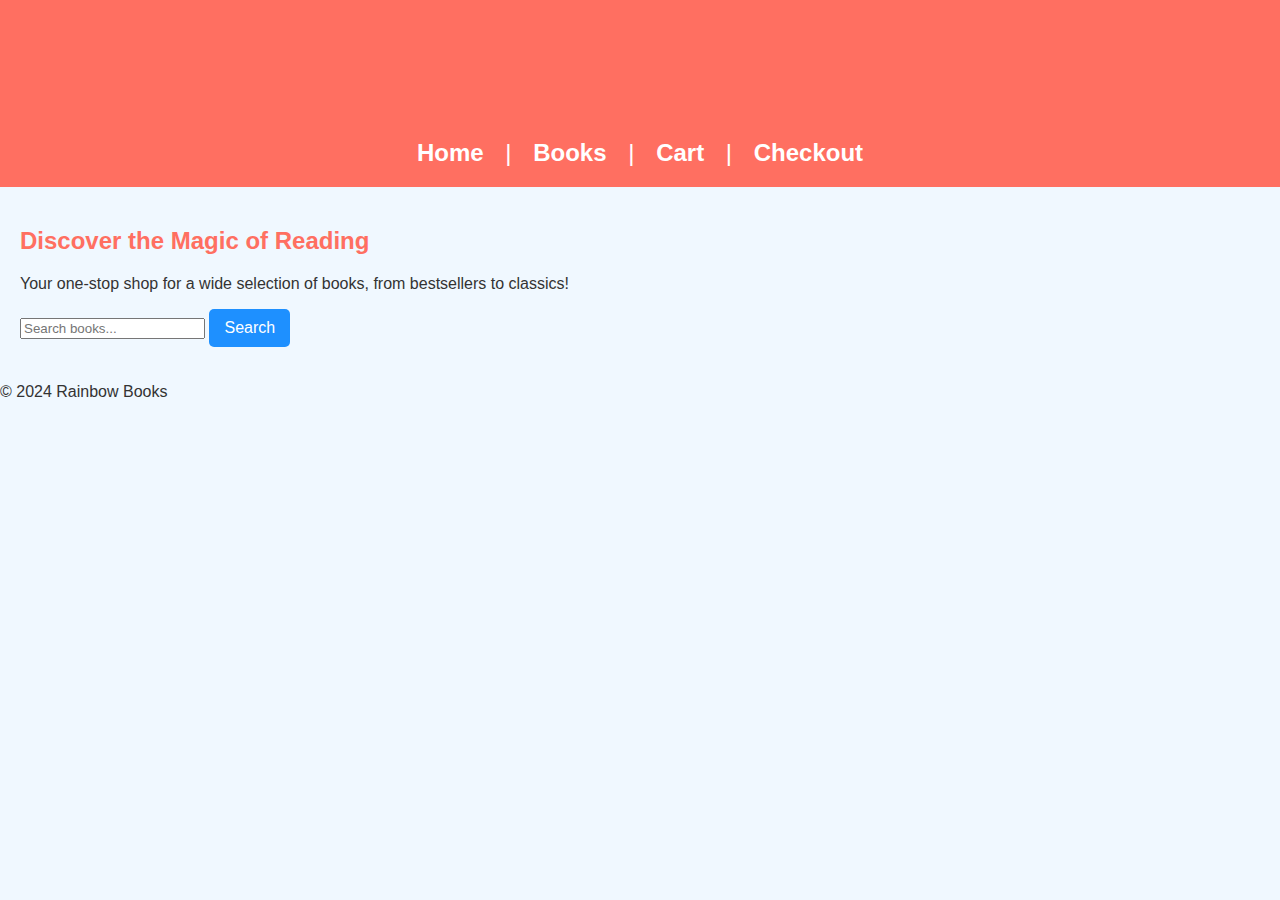
<file: index.html>
<!DOCTYPE html>
<html lang="en">
<head>
    <meta charset="UTF-8">
    <meta name="viewport" content="width=device-width, initial-scale=1.0">
    <title>Rainbow Books</title>
    <link rel="stylesheet" href="style.css">
</head>
<body>
    <header>
        <h1>Welcome to Rainbow Books</h1>
        <nav>
            <a href="index.html">Home</a> |
            <a href="catalog.html">Books</a> |
            <a href="cart.html">Cart</a> |
            <a href="payment.html">Checkout</a>
        </nav>
    </header>

    <main>
        <section>
            <h2>Discover the Magic of Reading</h2>
            <p>Your one-stop shop for a wide selection of books, from bestsellers to classics!</p>
            <form action="catalog.html" method="get">
                <input type="text" placeholder="Search books...">
                <button type="submit">Search</button>
            </form>
        </section>
    </main>

    <footer>
        <p>&copy; 2024 Rainbow Books</p>
    </footer>
</body>
</html>
</file>
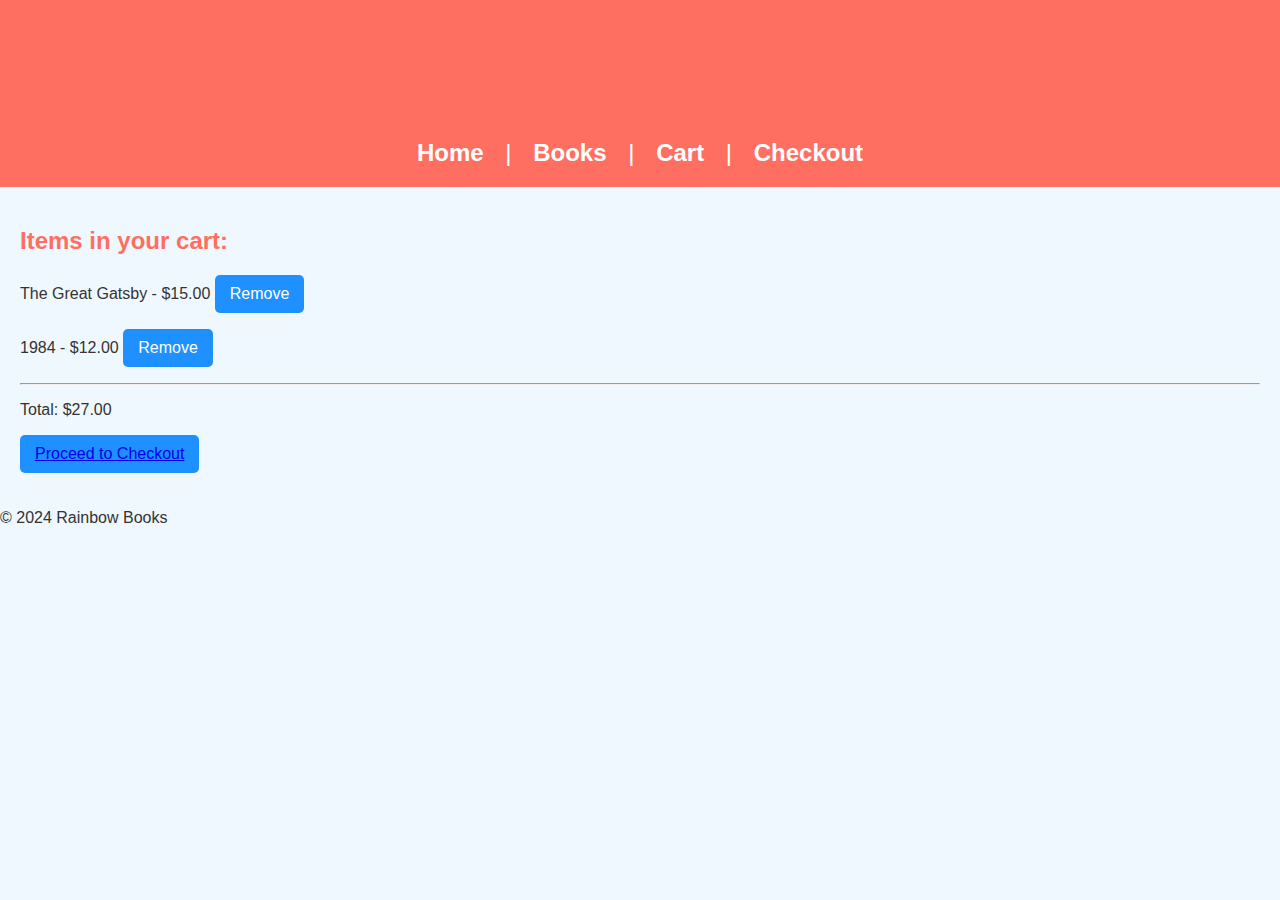
<file: cart.html>
<!DOCTYPE html>
<html lang="en">
<head>
    <meta charset="UTF-8">
    <meta name="viewport" content="width=device-width, initial-scale=1.0">
    <title>Shopping Cart - Rainbow Books</title>
    <link rel="stylesheet" href="style.css">
</head>
<body>
    <header>
        <h1>Your Cart</h1>
        <nav>
            <a href="index.html">Home</a> |
            <a href="catalog.html">Books</a> |
            <a href="cart.html">Cart</a> |
            <a href="payment.html">Checkout</a>
        </nav>
    </header>

    <main>
        <section class="cart">
            <h2>Items in your cart:</h2>
            <p>The Great Gatsby - $15.00 <button>Remove</button></p>
            <p>1984 - $12.00 <button>Remove</button></p>
            <hr>
            <p>Total: $27.00</p>
            <button><a href="payment.html">Proceed to Checkout</a></button>
        </section>
    </main>

    <footer>
        <p>&copy; 2024 Rainbow Books</p>
    </footer>
</body>
</html>
</file>
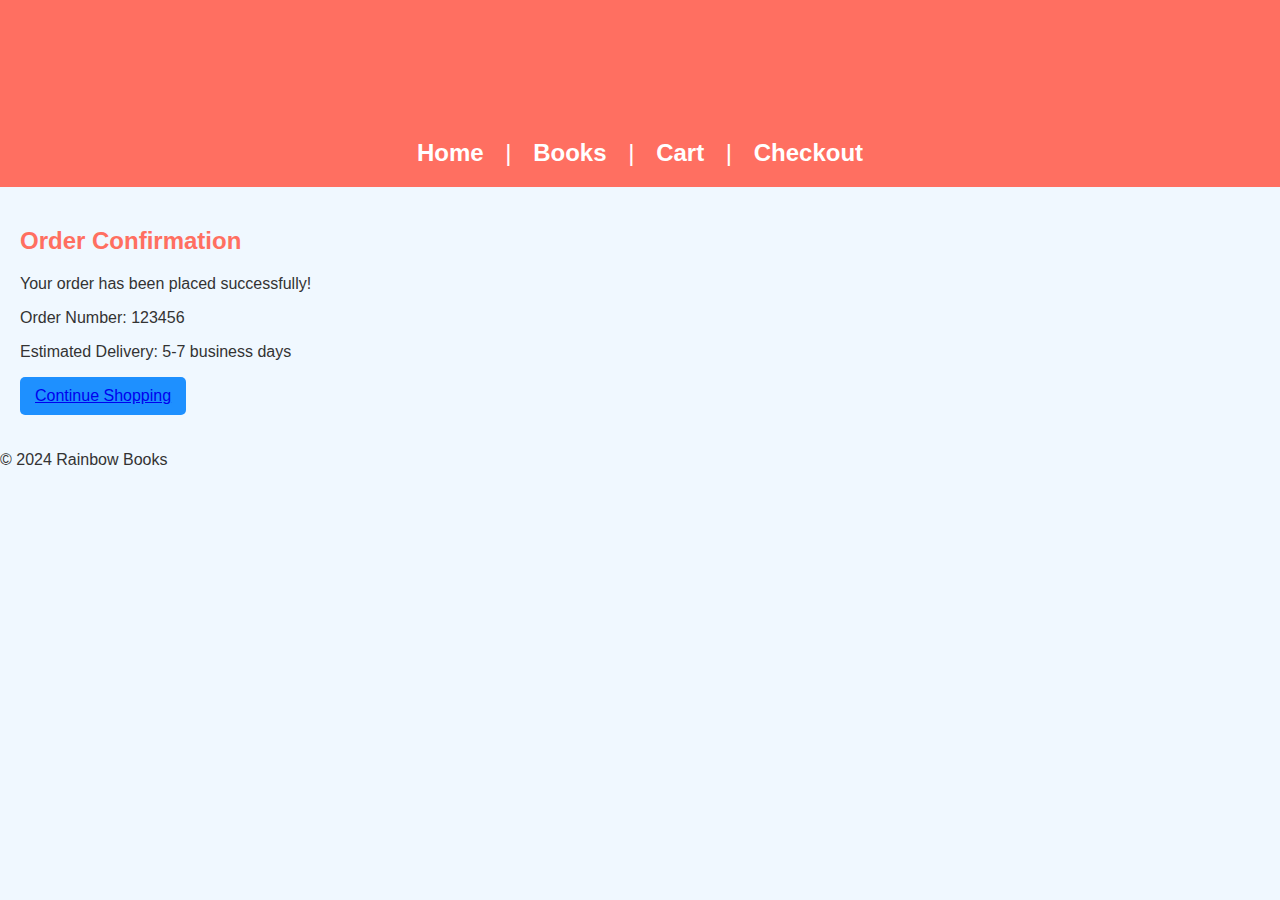
<file: confirmation.html>
<!DOCTYPE html>
<html lang="en">
<head>
    <meta charset="UTF-8">
    <meta name="viewport" content="width=device-width, initial-scale=1.0">
    <title>Order Confirmation - Rainbow Books</title>
    <link rel="stylesheet" href="style.css">
</head>
<body>
    <header>
        <h1>Thank You for Your Order!</h1>
        <nav>
            <a href="index.html">Home</a> |
            <a href="catalog.html">Books</a> |
            <a href="cart.html">Cart</a> |
            <a href="payment.html">Checkout</a>
        </nav>
    </header>

    <main>
        <section class="confirmation">
            <h2>Order Confirmation</h2>
            <p>Your order has been placed successfully!</p>
            <p>Order Number: 123456</p>
            <p>Estimated Delivery: 5-7 business days</p>
            <button><a href="index.html">Continue Shopping</a></button>
        </section>
    </main>

    <footer>
        <p>&copy; 2024 Rainbow Books</p>
    </footer>
</body>
</html>
</file>
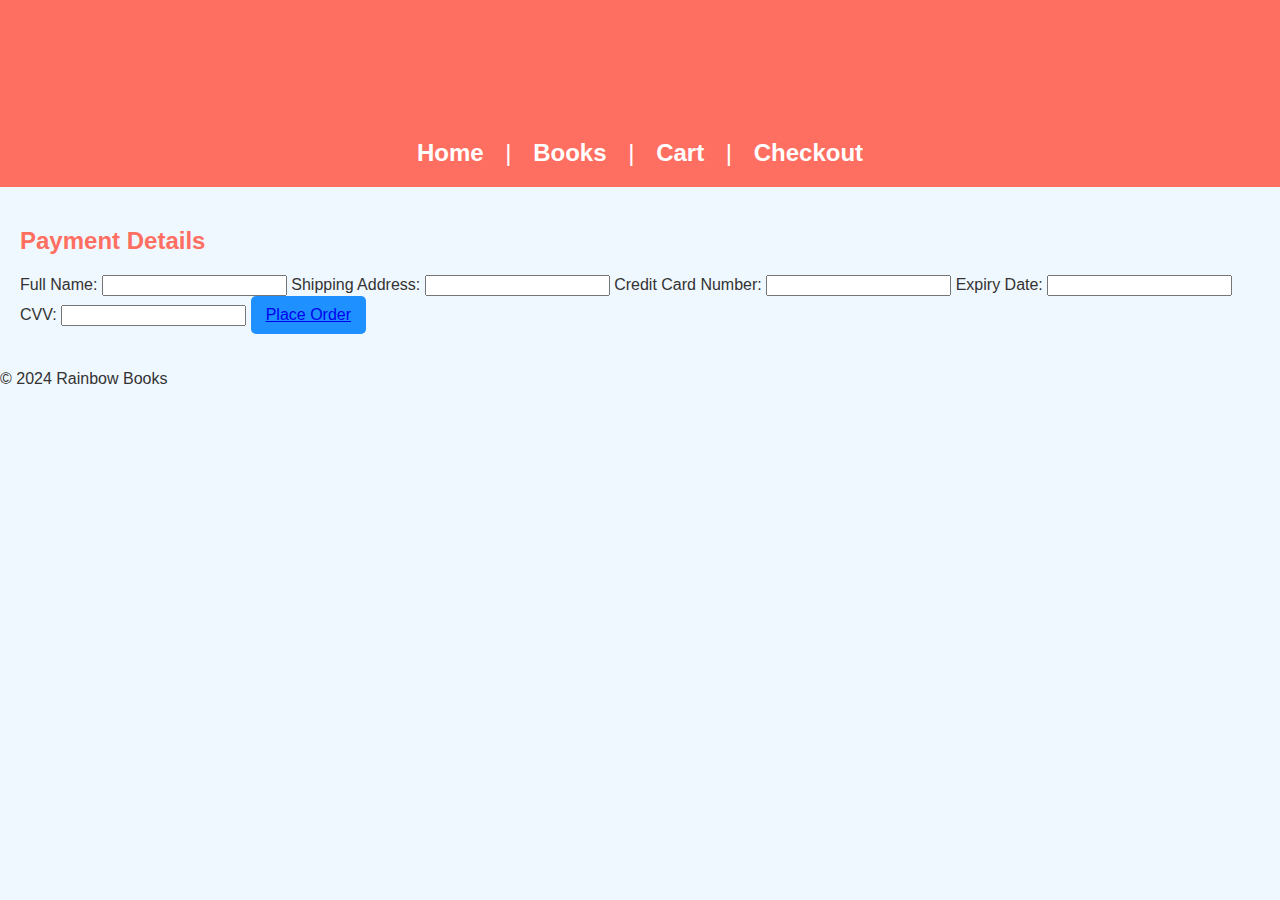
<file: payment.html>
<!DOCTYPE html>
<html lang="en">
<head>
    <meta charset="UTF-8">
    <meta name="viewport" content="width=device-width, initial-scale=1.0">
    <title>Payment - Rainbow Books</title>
    <link rel="stylesheet" href="style.css">
</head>
<body>
    <header>
        <h1>Checkout</h1>
        <nav>
            <a href="index.html">Home</a> |
            <a href="catalog.html">Books</a> |
            <a href="cart.html">Cart</a> |
            <a href="payment.html">Checkout</a>
        </nav>
    </header>

    <main>
        <section class="payment">
            <h2>Payment Details</h2>
            <form>
                <label for="name">Full Name:</label>
                <input type="text" id="name" name="name">
                
                <label for="address">Shipping Address:</label>
                <input type="text" id="address" name="address">
                
                <label for="card">Credit Card Number:</label>
                <input type="text" id="card" name="card">
                
                <label for="expiry">Expiry Date:</label>
                <input type="text" id="expiry" name="expiry">
                
                <label for="cvv">CVV:</label>
                <input type="text" id="cvv" name="cvv">
                
                <button type="submit"><a href="confirmation.html">Place Order</a></button>
            </form>
        </section>
    </main>

    <footer>
        <p>&copy; 2024 Rainbow Books</p>
    </footer>
</body>
</html>
</file>
<file: style.css>
body {
    font-family: 'Arial', sans-serif;
    margin: 0;
    padding: 0;
    background-color: #f0f8ff; /* Light blue background */
    color: #333;
}

/* Header Styles */
header {
    background-color: #ff6f61; /* Bright coral color */
    color: white;
    padding: 20px 0;
    text-align: center;
    font-size: 24px;
}

nav a {
    color: white;
    text-decoration: none;
    margin: 0 15px;
    font-weight: bold;
}

nav a:hover {
    text-decoration: underline;
}

/* Main Content Styles */
main {
    padding: 20px;
}

/* Section Titles */
h1, h2 {
    color: #ff6f61;
}

/* Button Styles */
button {
    background-color: #1e90ff; /* Dodger blue */
    color: white;
    border: none;
    padding: 10px 15px;
    cursor: pointer;
    border-radius: 5px;
    font-size: 16px;
    transition: background-color 0.3s;
}

button:hover {
    background-color: #1c86ee; /* Slightly darker blue
</file>
